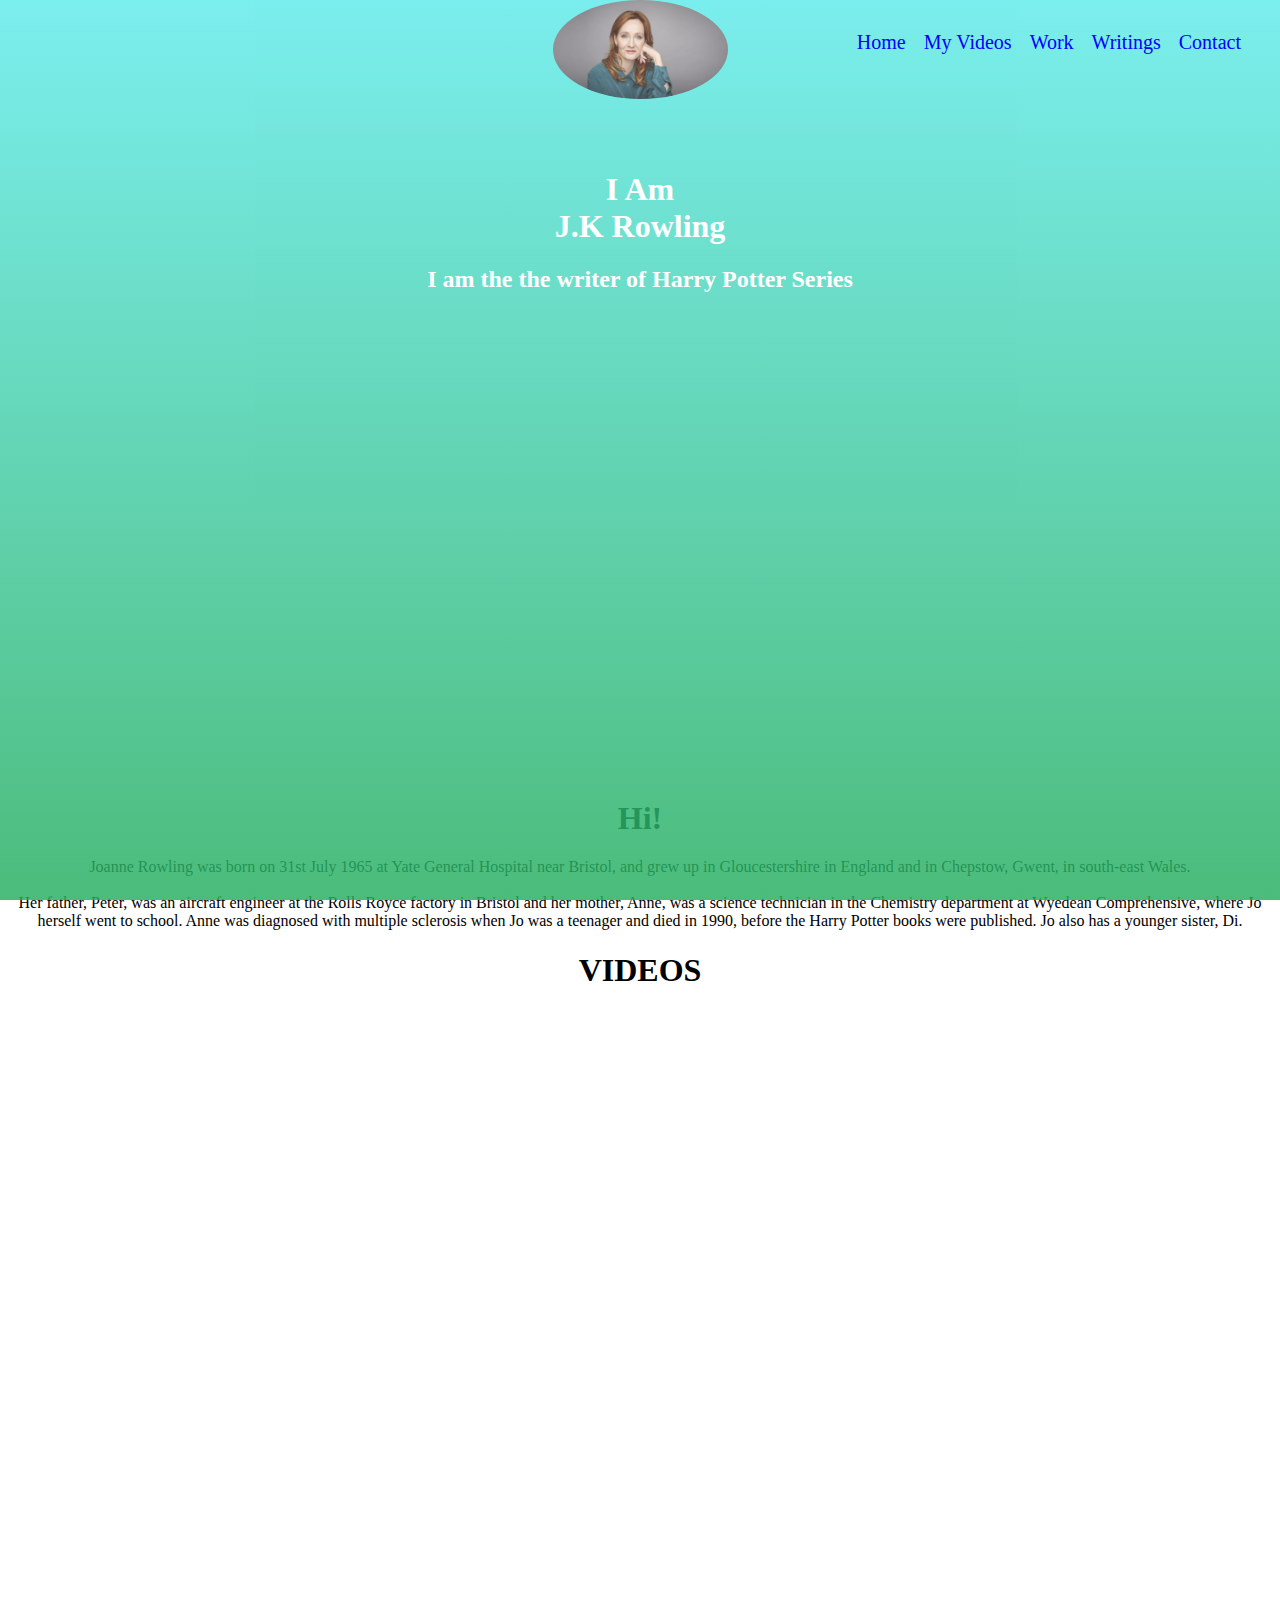
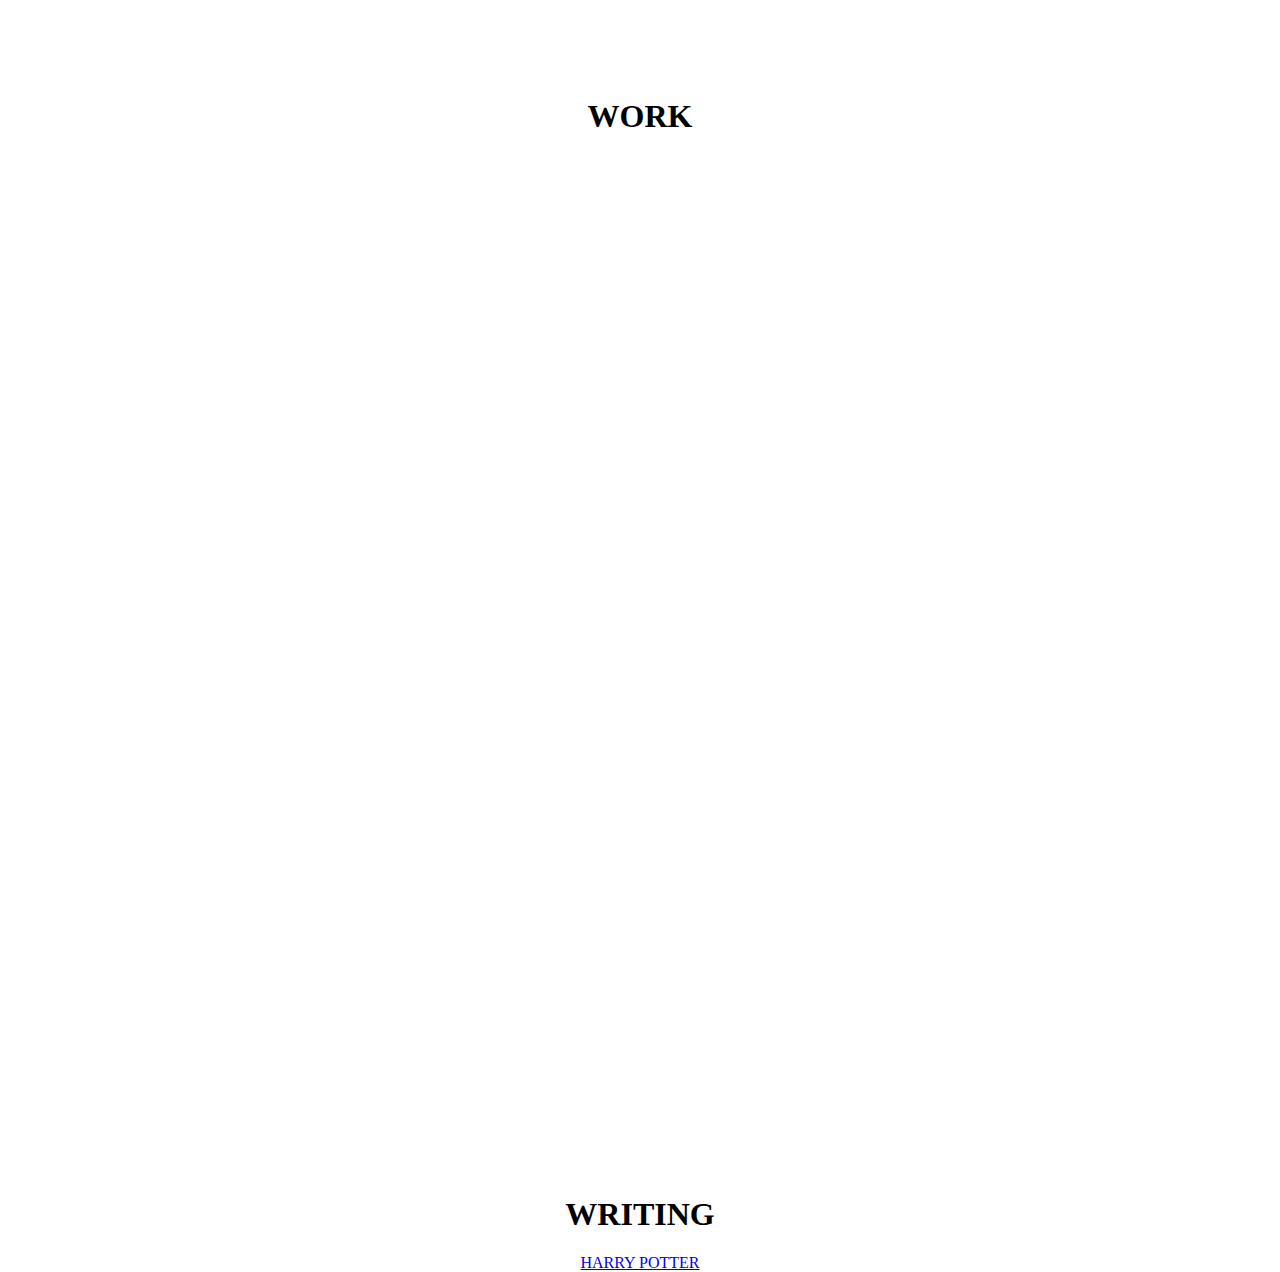
<file: index.html>
<html>
    <head> <title>J.K Rowling</title>
        <link rel="stylesheet" href="style.css">
 <style>
@import url('https://fonts.googleapis.com/css2?family=Akaya+Kanadaka&display=swap');
</style>
    </head>
    <body>
        <ul class="menu">
            <li class="links">Home</li>
            <li class="links">My Videos</li>
            <li class="links">Work</li>
            <li class="links">Writings</li>
            <li class="links">Contact</li>
        </ul>
<section id="welcome" class="parallax-container"> 
            <div class="parallax-inner">
                <img src="JKRowling_Shot_D_029_V3_lower-768x435 (1).jpg" class="profile" /> <h1>I Am <br><span id="name">J.K Rowling</span></h1> <h2> I am the the writer of Harry Potter Series </h2> </div> </section>
        <section id="bio">
            <h1>Hi!</h1>
            <div class="line"></div>
            <p>Joanne Rowling was born on 31st July 1965 at Yate General Hospital near Bristol, and grew up in Gloucestershire in England and in Chepstow, Gwent, in south-east Wales.<br>
                <br>Her father, Peter, was an aircraft engineer at the Rolls Royce factory in Bristol and her mother, Anne, was a science technician in the Chemistry department at Wyedean Comprehensive, where Jo herself went to school. Anne was diagnosed with multiple sclerosis when Jo was a teenager and died in 1990, before the Harry Potter books were published.  Jo also has a younger sister, Di.</p>
        </section>
        <section id ="videos">
            <h1>VIDEOS</h1>
            <div class="line"></div>
            <br>
            <iframe width="560" height="315" src="https://www.youtube.com/embed/pS8Ljwrz56k" frameborder="0" allow="accelerometer; autoplay; clipboard-write; encrypted-media; gyroscope; picture-in-picture" allowfullscreen></iframe>
            <br>
            <br>
            <iframe width="560" height="315" src="https://www.youtube.com/embed/H7kDmz_JQSQ" frameborder="0" allow="accelerometer; autoplay; clipboard-write; encrypted-media; gyroscope; picture-in-picture" allowfullscreen></iframe>
        </section>
        <section id="work">
            <h1>WORK</h1>
            <div class="line"></div>
            <br>
            <iframe width="900" height="1000" src="https://en.wikipedia.org/wiki/J._K._Rowling" frameborder="0"></iframe>
        </section>
        <section id="writings">
            <h1>WRITING</h1>
            <div class="line"></div>
            <a class="articles" href="https://en.wikipedia.org/wiki/Harry_Potter" target="_blank">HARRY POTTER</a>
        </section>
    </body>
</html>
</file>
<file: style.css>
body{
    margin: 0;
    padding-top: 800px;
    text-align: center
}
.menu{
    list-style: none;
    font-family:sans-serif;
    position: absolute;
    top: 10px;
    right: 30px;
    z-index: 10;
    cursor: pointer;
}
.links{
    float: left;
    color:blue;
    padding-top: 5px;
    padding-left: 9px;
    padding-right: 9px;
    padding-bottom: 5px;
    font-family:cursive;
    font-size:20px;
}
.profile{
    width:175px;
    margin-bottom: 50px;
    border-radius: 50%;
    text-align: center
}
#welcome { position: absolute;
    overflow: hidden; 
    height: 800px; 
    color: #FFFFFF;
    left: 0; top: 0; bottom: 0; right: 0; opacity: 0.83; background: linear-gradient(#60ebeb 0%, #27ae60 100%); display: table; width: 100%; height: 100%; }
</file>
